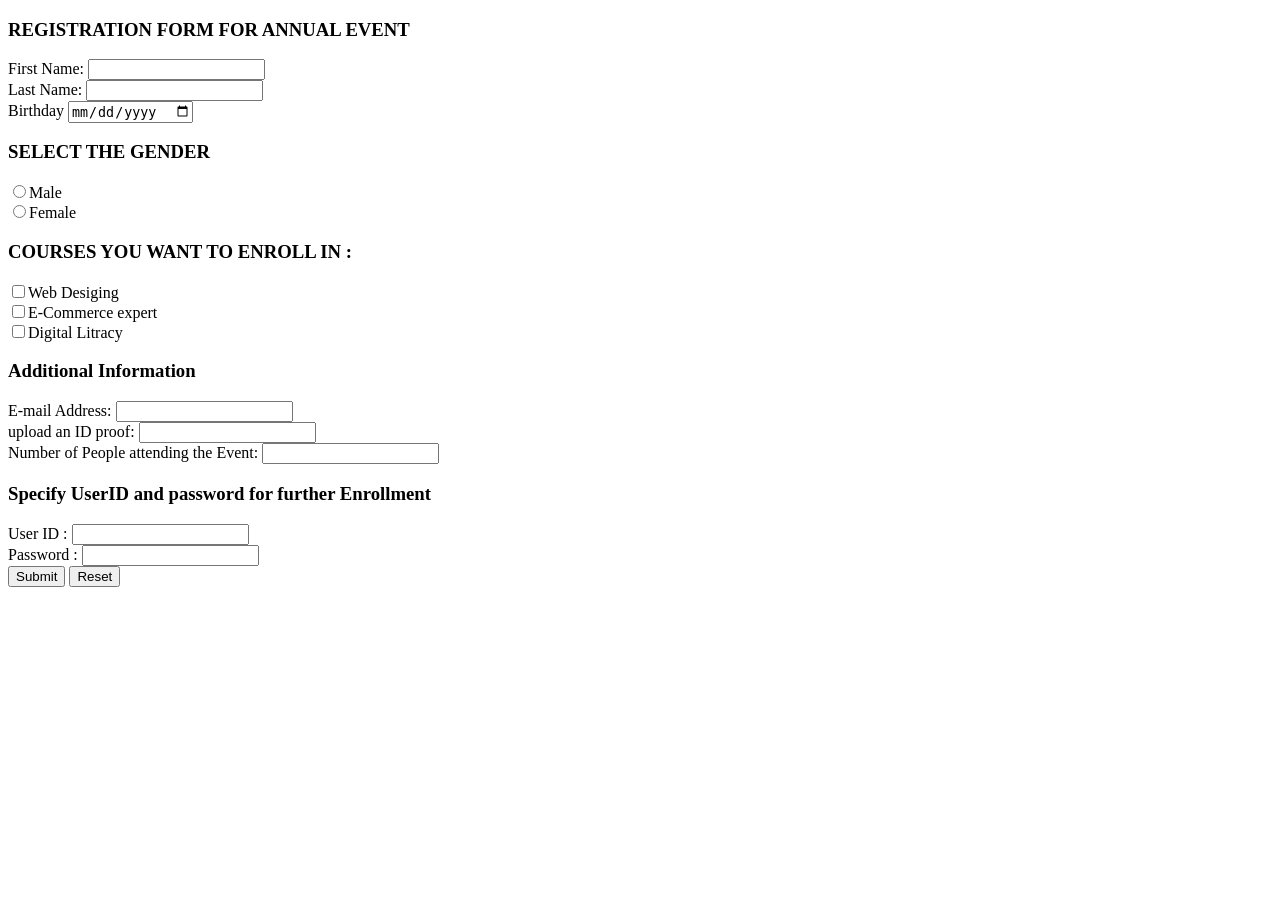
<file: index.html>
<!DOCTYPE html>
<html lang="en">
<head>
    <meta charset="UTF-8">
    <meta name="viewport" content="width=device-width, initial-scale=1.0">
    <title>Form</title>
</head>
<body> 
    
    <form action="">
        <h3>REGISTRATION FORM FOR ANNUAL EVENT </h3>

        <label for="">First Name:</label>
        <input type="text" name="firstname">
<br>

<label for="">Last Name:</label>
<input type="text" name="lastname">
<br>
<label for="">Birthday</label>
<input type="date" name="birthday" id="">

<h3>SELECT THE GENDER  </h3>

<input type="radio" name="gender" value="male" id=""><label for="">Male</label><br>
<input type="radio" name="gender" value="female" id=""><label for="">Female</label><br>


<h3>COURSES YOU WANT TO ENROLL IN :</h3>
<input type="checkbox" name="web" id=""><label for="">Web Desiging</label><br>
<input type="checkbox" name="ecommerce" id=""><label for="">E-Commerce expert</label><br>
<input type="checkbox" name="digital" id=""><label for="">Digital Litracy</label><br>


<h3>Additional Information</h3>

<label for="">E-mail Address: </label>
<input type="email" name="email" id=""><br>

<label for="">upload an ID proof: </label>
<input type="email" name="file" id=""><br>

<label for="">Number of People attending the Event: </label>
<input type="email" name="number" id=""><br>

<h3>Specify UserID and password for further Enrollment </h3>
<label for="">User ID :</label>
<input type="text" name="userID" id="">

<br>

<label for="">Password :</label>
<input type="password" name="password" id="">

<br>
<input type="button" value="Submit">
<input type="reset" value="Reset">
    </form>
</body>
</html>
</file>
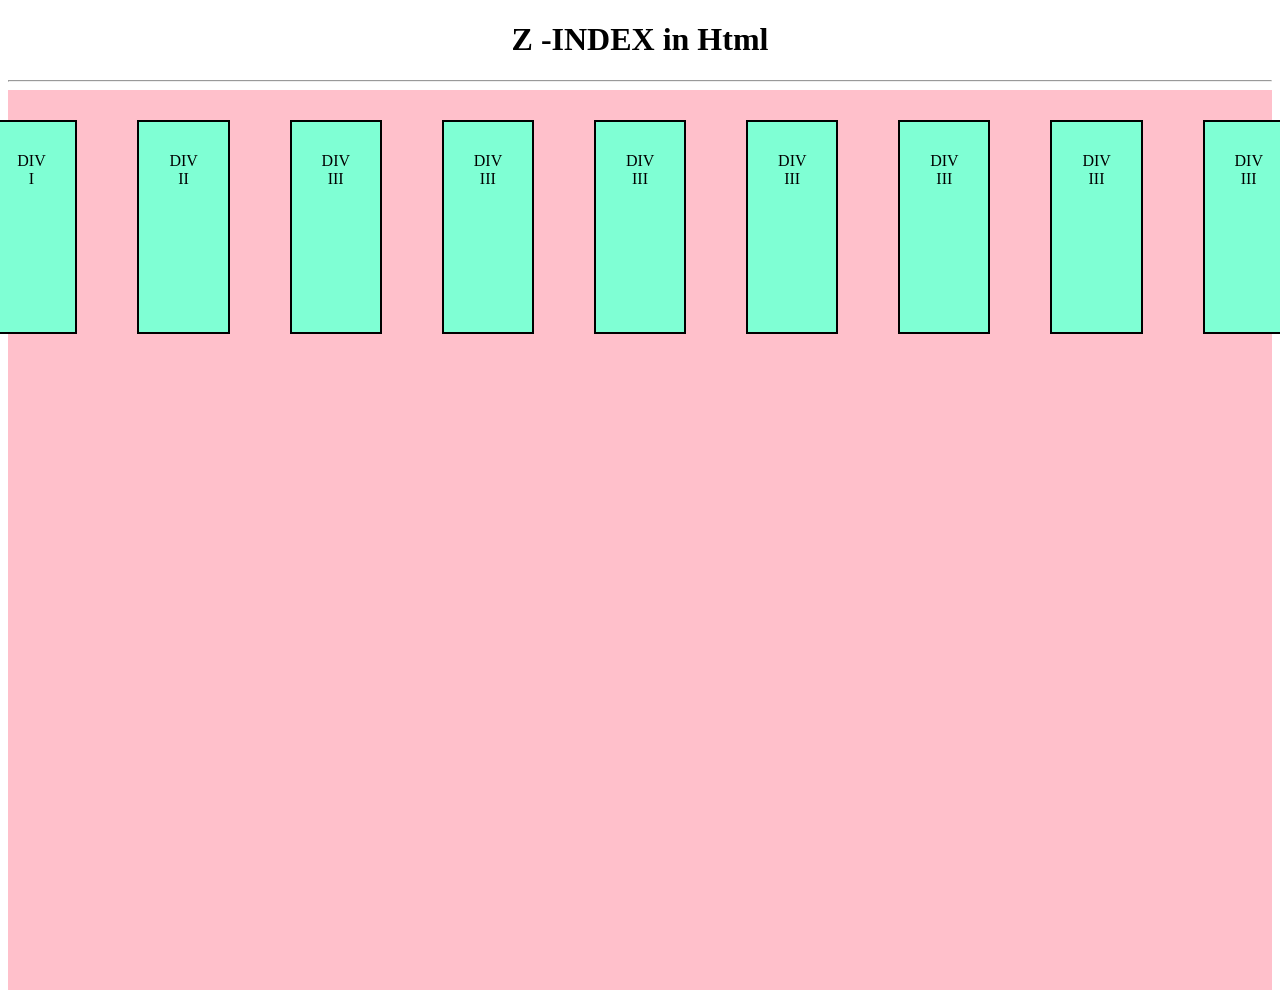
<file: c10Zindex.html>
<!DOCTYPE html>
<html lang="en">
<head>
    <meta charset="UTF-8">
    <meta name="viewport" content="width=device-width, initial-scale=1.0">
    <title>Z-index</title>
</head>
<body>

    <style>

#main{
    height: 100vh;
    background-color: pink;
    display: flex;
    justify-items: center;
    text-align: center;
    justify-content: center;
}
.div{
    width: 150px;
    height: 150px;
    border: 2px solid black;
    text-align: center;
    justify-content: center;
        vertical-align: middle;
    background-color: aquamarine;
    padding: 30px;
    margin: 30px;
    z-index: 12;

}
    </style>
    
<center><h1>Z -INDEX in Html </h1></center>
<hr>

<div id="main">

<div class="div">DIV I</div>
<div class="div">DIV II</div>
<div class="div">DIV III</div>
<div class="div">DIV III</div>
<div class="div">DIV III</div>
<div class="div">DIV III</div>
<div class="div">DIV III</div>
<div class="div">DIV III</div>
<div class="div">DIV III</div>


</div>


</body>
</html>
</file>
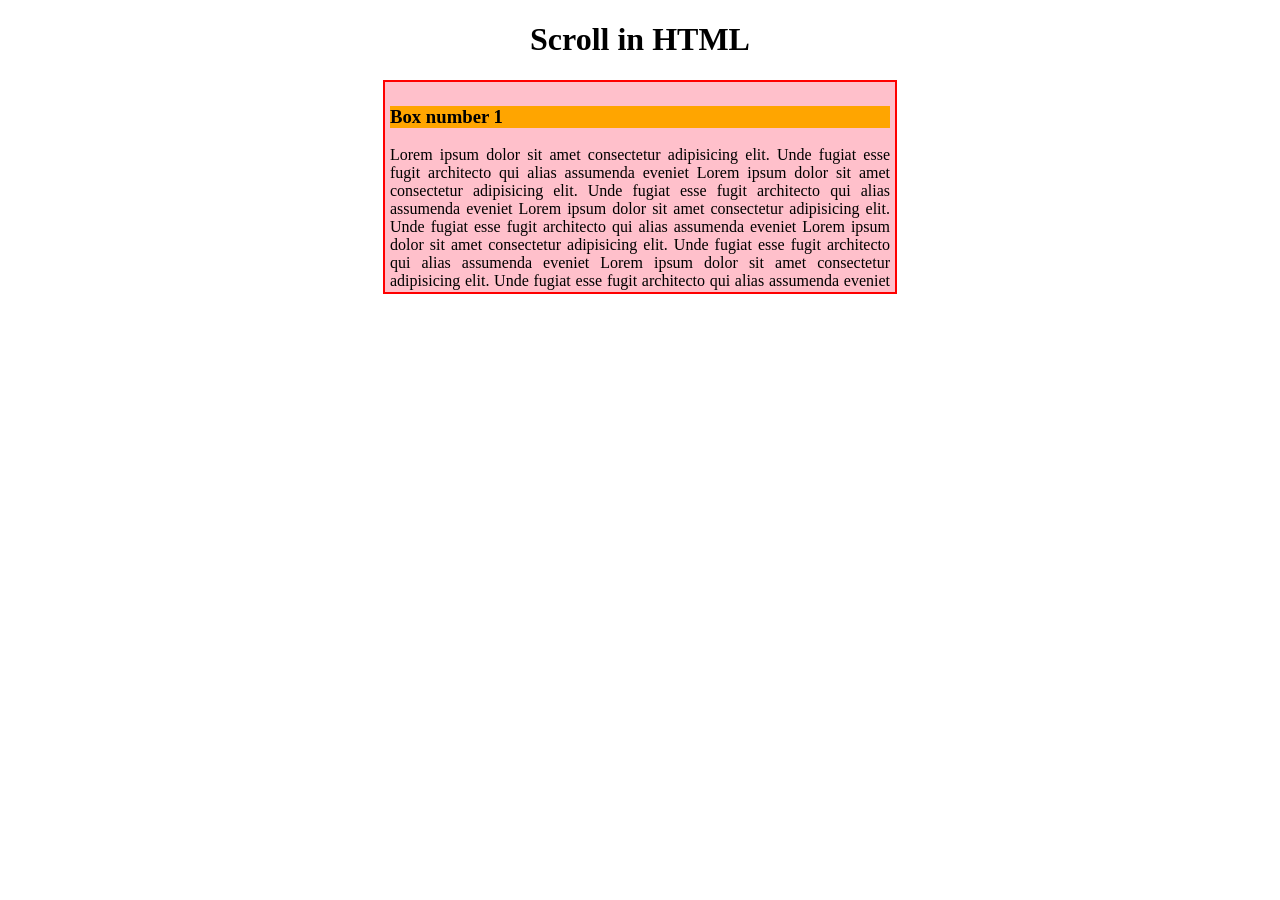
<file: c11scrollInHtml.html>
<!DOCTYPE html>
<html lang="en">
  <head>
    <meta charset="UTF-8" />
    <meta name="viewport" content="width=device-width, initial-scale=1.0" />
    <title>Scroll</title>
  </head>
  <style>
    * {
      margin: 4;
      padding: 4;
    }
    .box {
      margin: auto;
      width: 500px;
      height: 200px;
      border: 2px solid red;
      overflow: scroll;
      padding: 5px;
      text-align: justify;
      background-color: pink;
    }
    .button {
      /* background-color: greenyellow; */
      color: black;
      padding: 10px;
    }
    .stick {
      position: sticky;
      top: 0;
      background-color: orange;
    }
  </style>
  <body>
    <center><h1>Scroll in HTML</h1></center>
    <div class="box">
      <div class="stick">
        <h3>Box number 1</h3>
      </div>
      Lorem ipsum dolor sit amet consectetur adipisicing elit. Unde fugiat esse
      fugit architecto qui alias assumenda eveniet Lorem ipsum dolor sit amet
      consectetur adipisicing elit. Unde fugiat esse fugit architecto qui alias
      assumenda eveniet Lorem ipsum dolor sit amet consectetur adipisicing elit.
      Unde fugiat esse fugit architecto qui alias assumenda eveniet Lorem ipsum
      dolor sit amet consectetur adipisicing elit. Unde fugiat esse fugit
      architecto qui alias assumenda eveniet Lorem ipsum dolor sit amet
      consectetur adipisicing elit. Unde fugiat esse fugit architecto qui alias
      assumenda eveniet Lorem ipsum dolor sit amet consectetur adipisicing elit.
      <br />
      <button class="button">Accept</button>
    </div>
  </body>
</html>
</file>
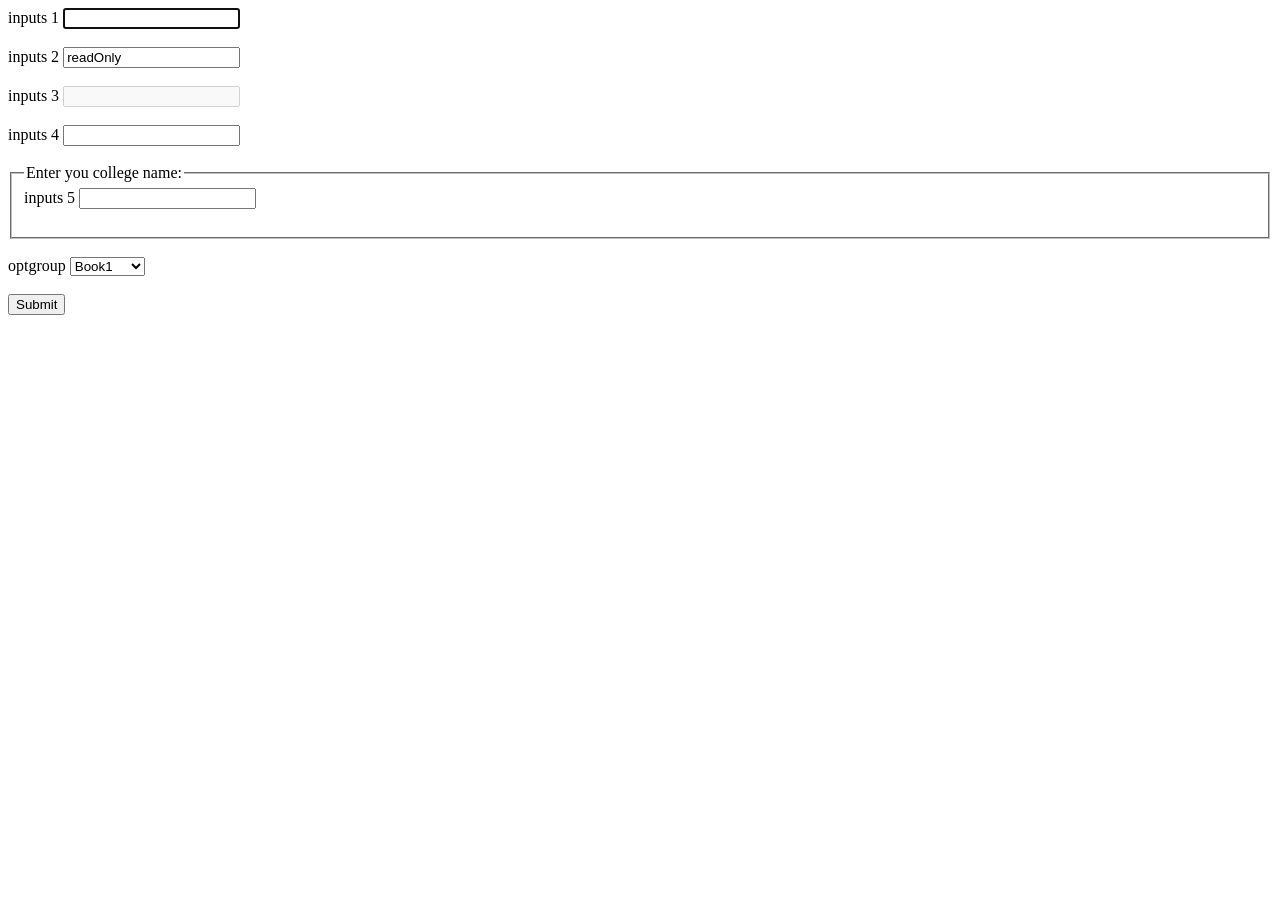
<file: c2simpleForm2.html>
<!DOCTYPE html>
<html lang="en">
<head>
    <meta charset="UTF-8">
    <meta name="viewport" content="width=device-width, initial-scale=1.0">
    <title>Form23</title>
</head>
<body>
    
    <form action="">
        <label for="">inputs 1 <input type="text" autofocus></label><br><br>
        <label for="">inputs 2 <input type="text" readonly value="readOnly"></label><br><br>
        <label for="">inputs 3 <input type="text" disabled></label><br><br>
        <label for="">inputs 4 <input type="text" required></label><br><br>
        <fieldset>
            <legend>Enter you college name:</legend>
        <label for="">inputs 5 <input type="text"  ></label><br><br>
    </fieldset>
    <br>
<label for="">optgroup</label>
<select name="book" id="">
    <optgroup label="Old">
        <option value="book1">Book1</option>
        <option value="book2">Book2</option>
        <option value="book3">Book3</option>

    </optgroup>
    ">
    <optgroup label="New">
        <option value="book1">Book1</option>
        <option value="book2">Book2</option>
        <option value="book3">Book3</option>

    </optgroup>
</select><br><br>

<input type="submit" value="Submit"><br><br>
    </form>
</body>
</html>
</file>
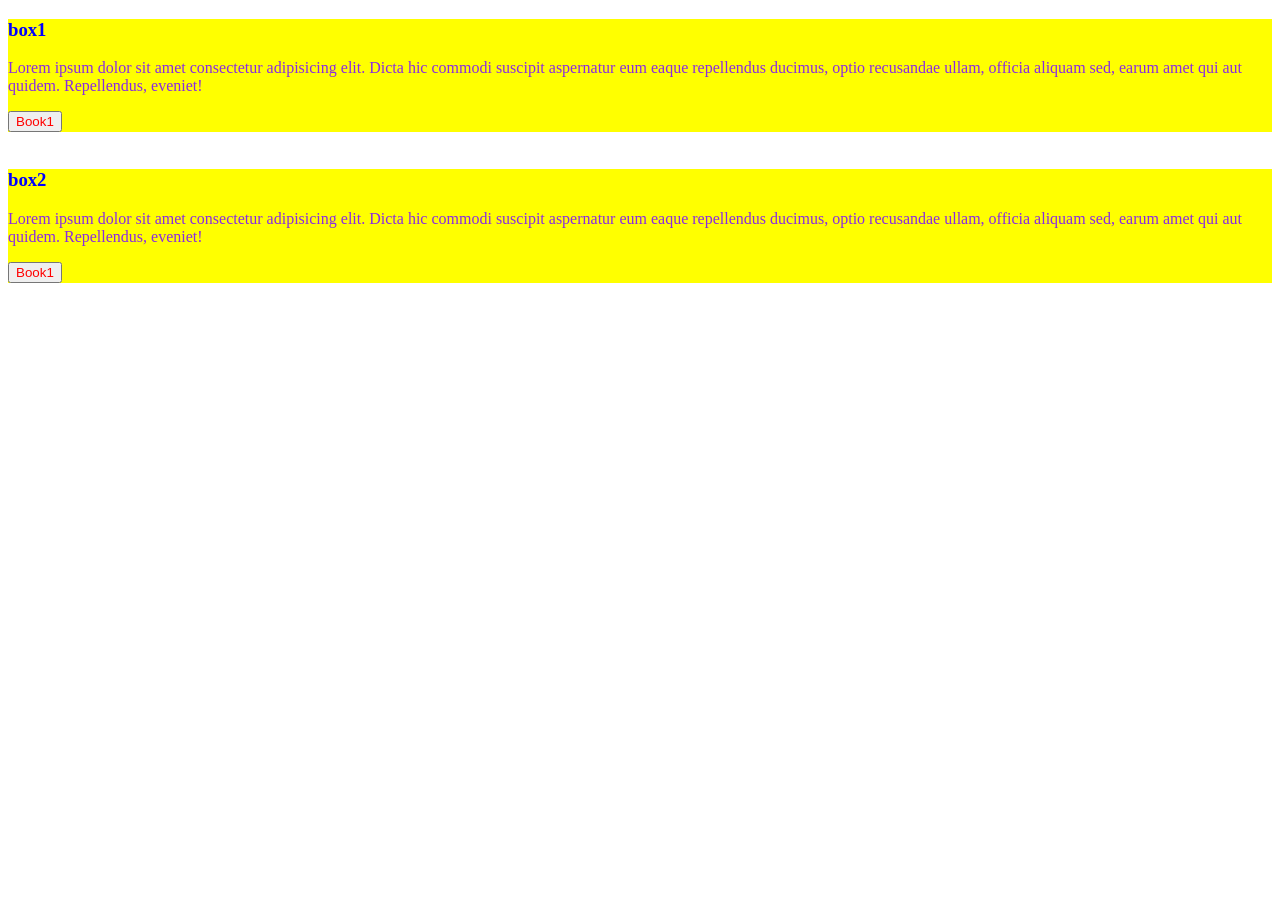
<file: c3id-class.html>
<!DOCTYPE html>
<html lang="en">
<head>
    <meta charset="UTF-8">
    <meta name="viewport" content="width=device-width, initial-scale=1.0">
    <title>CSS</title>
</head>
<style>
    .button{
        color: red;
    }

    .box{
        background-color: yellow;
        color: red;
    }
    .heading{
        color: blue;
    }
    .para{
        color: blueviolet;
    }
</style>
<body>
    
<div class="box">
    <h3 class="heading">box1</h3>
    <p class="para">Lorem ipsum dolor sit amet consectetur adipisicing elit. Dicta hic commodi suscipit aspernatur eum eaque repellendus ducimus, optio recusandae ullam, officia aliquam sed, earum amet qui aut quidem. Repellendus, eveniet!</p>
    <button class="button">Book1</button>
</div>

<br>
<div class="box">
    <h3 class="heading">box2</h3>
    <p class="para">Lorem ipsum dolor sit amet consectetur adipisicing elit. Dicta hic commodi suscipit aspernatur eum eaque repellendus ducimus, optio recusandae ullam, officia aliquam sed, earum amet qui aut quidem. Repellendus, eveniet!</p>
    <button class="button">Book1</button>
</div>

</body>
</html>
</file>
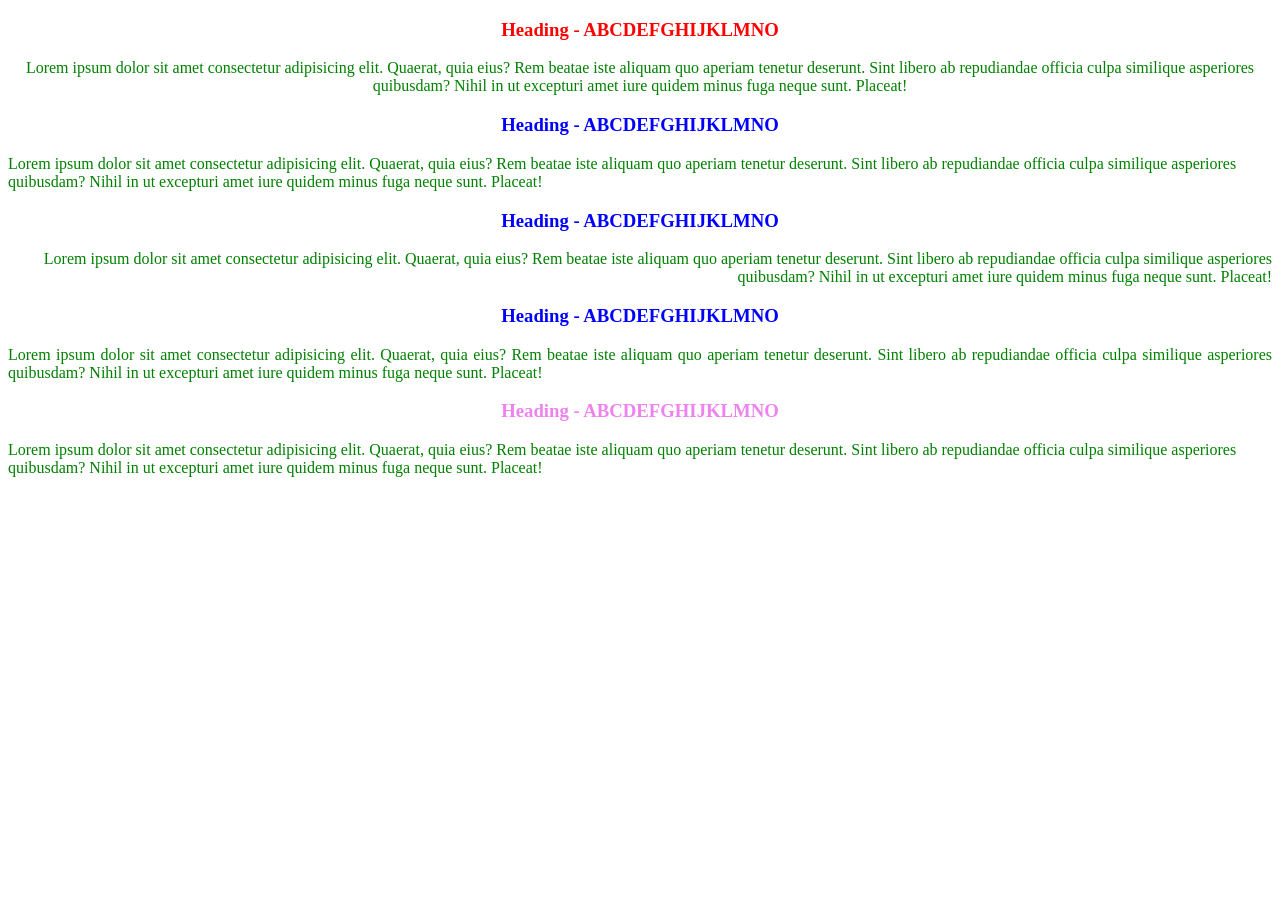
<file: c4cssTutorial1.html>
<!DOCTYPE html>
<html lang="en">
  <head>
    <meta charset="UTF-8" />
    <meta name="viewport" content="width=device-width, initial-scale=1.0" />
    <link rel="stylesheet" href="c4cssTutorial1.css" />
    <title>Document</title>
  </head>
  <body>
    <h3 class="head" id="head1">Heading - ABCDEFGHIJKLMNO</h3>
    <p class="para" id="para1">
      Lorem ipsum dolor sit amet consectetur adipisicing elit. Quaerat, quia
      eius? Rem beatae iste aliquam quo aperiam tenetur deserunt. Sint libero ab
      repudiandae officia culpa similique asperiores quibusdam? Nihil in ut
      excepturi amet iure quidem minus fuga neque sunt. Placeat!
    </p>

    <h3 class="head" id="head2">Heading - ABCDEFGHIJKLMNO</h3>
    <p class="para" id="para2">
      Lorem ipsum dolor sit amet consectetur adipisicing elit. Quaerat, quia
      eius? Rem beatae iste aliquam quo aperiam tenetur deserunt. Sint libero ab
      repudiandae officia culpa similique asperiores quibusdam? Nihil in ut
      excepturi amet iure quidem minus fuga neque sunt. Placeat!
    </p>

    <h3 class="head" id="head3">Heading - ABCDEFGHIJKLMNO</h3>
    <p class="para" id="para3">
      Lorem ipsum dolor sit amet consectetur adipisicing elit. Quaerat, quia
      eius? Rem beatae iste aliquam quo aperiam tenetur deserunt. Sint libero ab
      repudiandae officia culpa similique asperiores quibusdam? Nihil in ut
      excepturi amet iure quidem minus fuga neque sunt. Placeat!
    </p>

    <h3 class="head" id="head4">Heading - ABCDEFGHIJKLMNO</h3>
    <p class="para" id="para4">
      Lorem ipsum dolor sit amet consectetur adipisicing elit. Quaerat, quia
      eius? Rem beatae iste aliquam quo aperiam tenetur deserunt. Sint libero ab
      repudiandae officia culpa similique asperiores quibusdam? Nihil in ut
      excepturi amet iure quidem minus fuga neque sunt. Placeat!
    </p>

    <h3 class="head" id="head5">Heading - ABCDEFGHIJKLMNO</h3>
    <p class="para" id="para5">
      Lorem ipsum dolor sit amet consectetur adipisicing elit. Quaerat, quia
      eius? Rem beatae iste aliquam quo aperiam tenetur deserunt. Sint libero ab
      repudiandae officia culpa similique asperiores quibusdam? Nihil in ut
      excepturi amet iure quidem minus fuga neque sunt. Placeat!
    </p>
  </body>
</html>
</file>
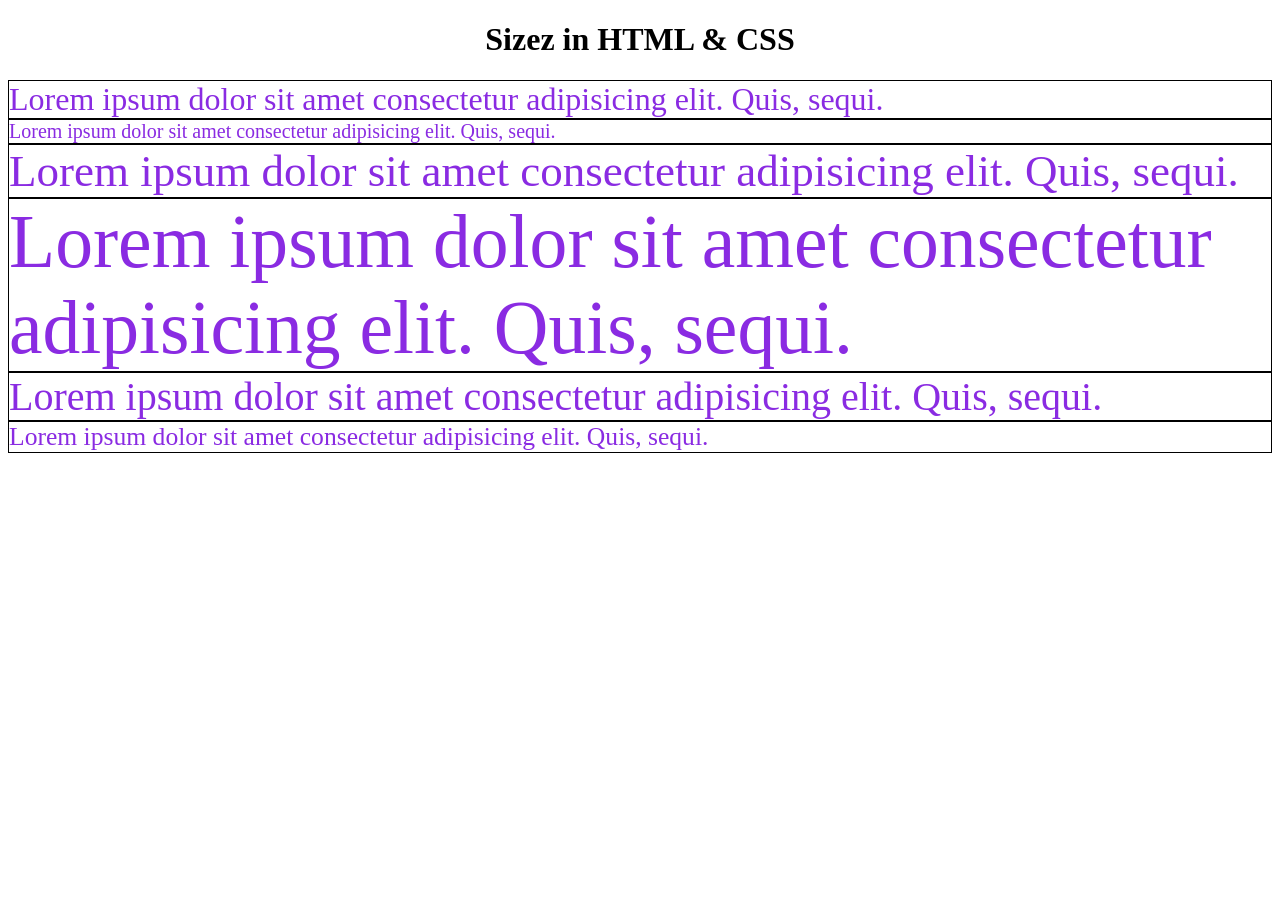
<file: c5sizes.html>
<!DOCTYPE html>
<html lang="en">
<head>
    <meta charset="UTF-8">
    <meta name="viewport" content="width=device-width, initial-scale=1.0">
    <title>Sizes</title>
</head>
<style>
.div{
    color: blueviolet;
    border: 1px solid black;
}
#div1{
    font-size:2rem;
}

#div2{
    font-size:20px;
}
#div3{
    font-size:5vh;
}#div4{
    font-size:20mm;
}#div5{
    font-size:5ch;
}#div6{
    font-size: 2cqi;
}

</style>
<body>
    <center><h1>Sizez in HTML & CSS</h1></center>
    <div class="div" id="div1">Lorem ipsum dolor sit amet consectetur adipisicing elit. Quis, sequi.</div>
    <div class="div" id="div2">Lorem ipsum dolor sit amet consectetur adipisicing elit. Quis, sequi.</div>
    <div class="div" id="div3">Lorem ipsum dolor sit amet consectetur adipisicing elit. Quis, sequi.</div>
    <div class="div" id="div4">Lorem ipsum dolor sit amet consectetur adipisicing elit. Quis, sequi.</div>
    <div class="div" id="div5">Lorem ipsum dolor sit amet consectetur adipisicing elit. Quis, sequi.</div>
    <div class="div" id="div6">Lorem ipsum dolor sit amet consectetur adipisicing elit. Quis, sequi.</div>
    
</body>
</html>
</file>
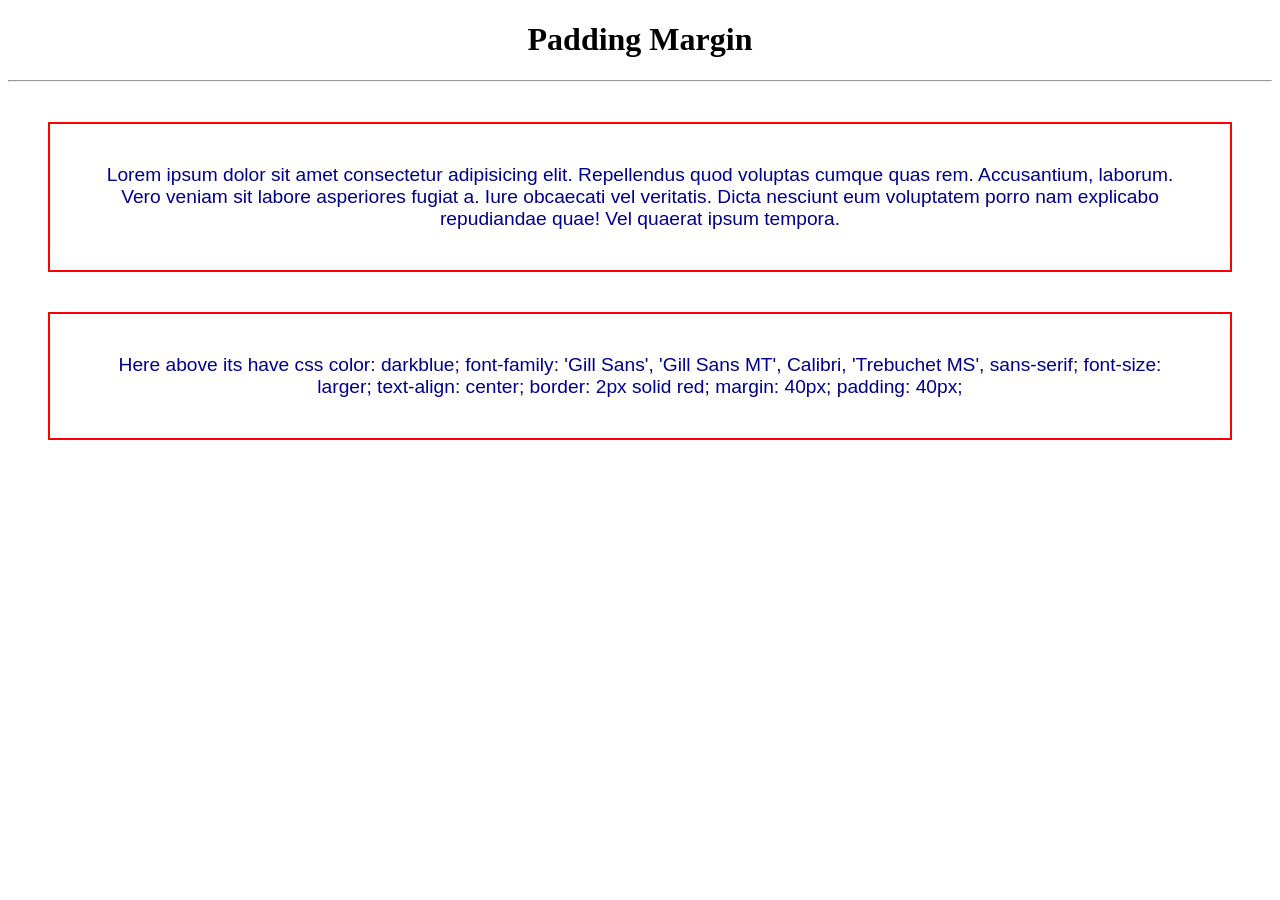
<file: c6paddingMargin.html>
<!DOCTYPE html>
<html lang="en">
<head>
    <meta charset="UTF-8">
    <meta name="viewport" content="width=device-width, initial-scale=1.0">
    <title>Padding Margin</title>
</head>
<style>
.para{
    color: darkblue;
    font-family: 'Gill Sans', 'Gill Sans MT', Calibri, 'Trebuchet MS', sans-serif;
    font-size: larger;
text-align: center;
border: 2px solid red;

margin: 40px;
padding: 40px;
}
</style>
<body>
    <center><h1>Padding Margin</h1></center>
    <hr>
<p class="para">Lorem ipsum dolor sit amet consectetur adipisicing elit. Repellendus quod voluptas cumque quas rem. Accusantium, laborum. Vero veniam sit labore asperiores fugiat a. Iure obcaecati vel veritatis. Dicta nesciunt eum voluptatem porro nam explicabo repudiandae quae! Vel quaerat ipsum tempora.

</p>
<p class="para">Here above its have css   color: darkblue;
    font-family: 'Gill Sans', 'Gill Sans MT', Calibri, 'Trebuchet MS', sans-serif;
    font-size: larger;
text-align: center;
border: 2px solid red;

margin: 40px;
padding: 40px; </p>
</body>
</html>
</file>
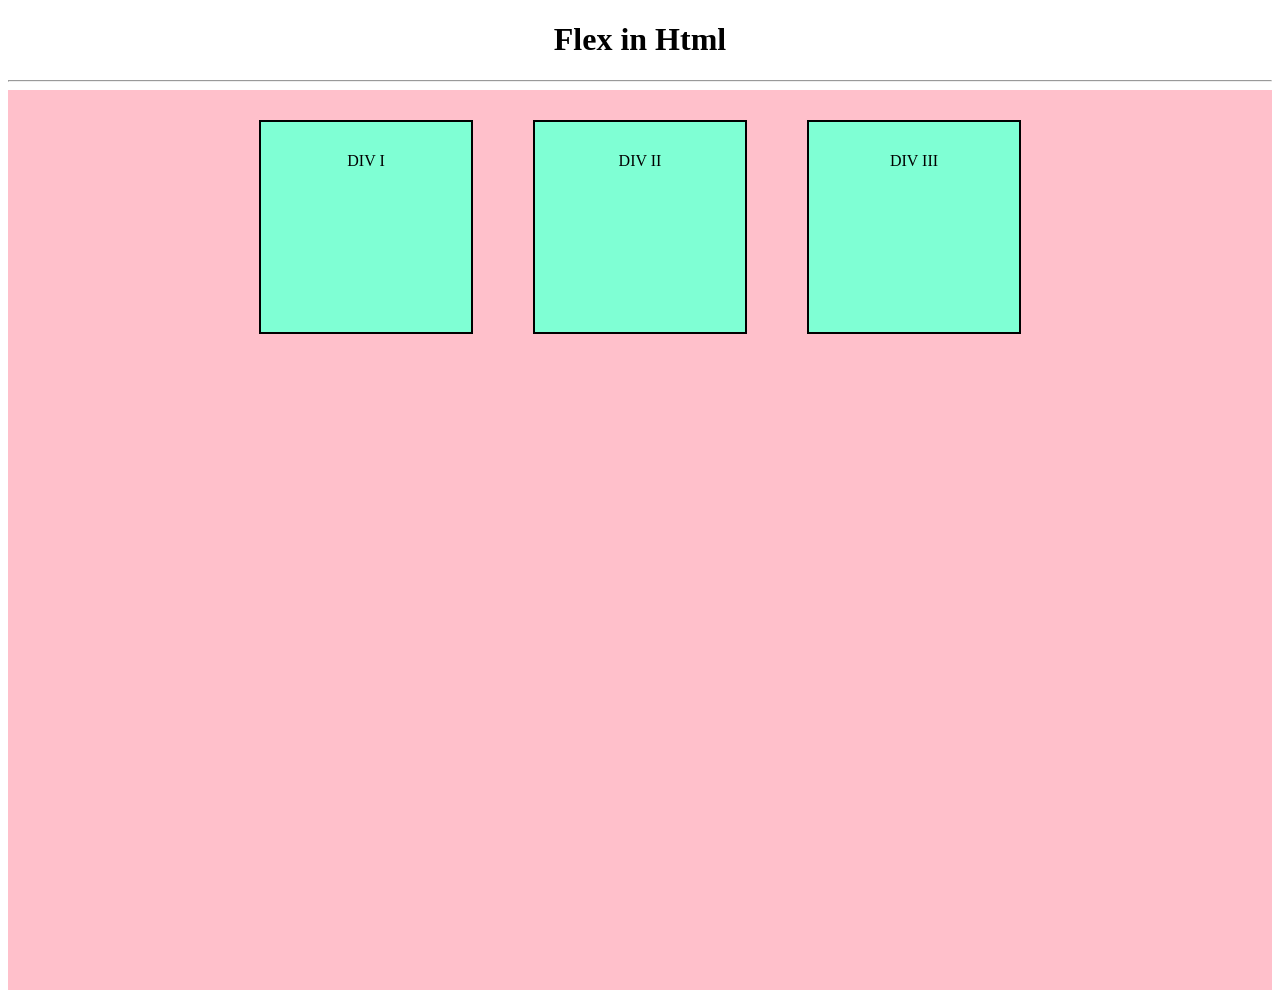
<file: c7Flex.html>
<!DOCTYPE html>
<html lang="en">
<head>
    <meta charset="UTF-8">
    <meta name="viewport" content="width=device-width, initial-scale=1.0">
    <title>Flex</title>
</head>
<body>

    <style>

#main{
    height: 100vh;
    background-color: pink;
    display: flex;
    justify-items: center;
    text-align: center;
    justify-content: center;
}
.div{
    width: 150px;
    height: 150px;
    border: 2px solid black;
    text-align: center;
    justify-content: center;
        vertical-align: middle;
    background-color: aquamarine;
    padding: 30px;
    margin: 30px;

}
    </style>
    
<center><h1>Flex in Html </h1></center>
<hr>

<div id="main">

<div class="div">DIV I</div>
<div class="div">DIV II</div>
<div class="div">DIV III</div>


</div>


</body>
</html>
</file>
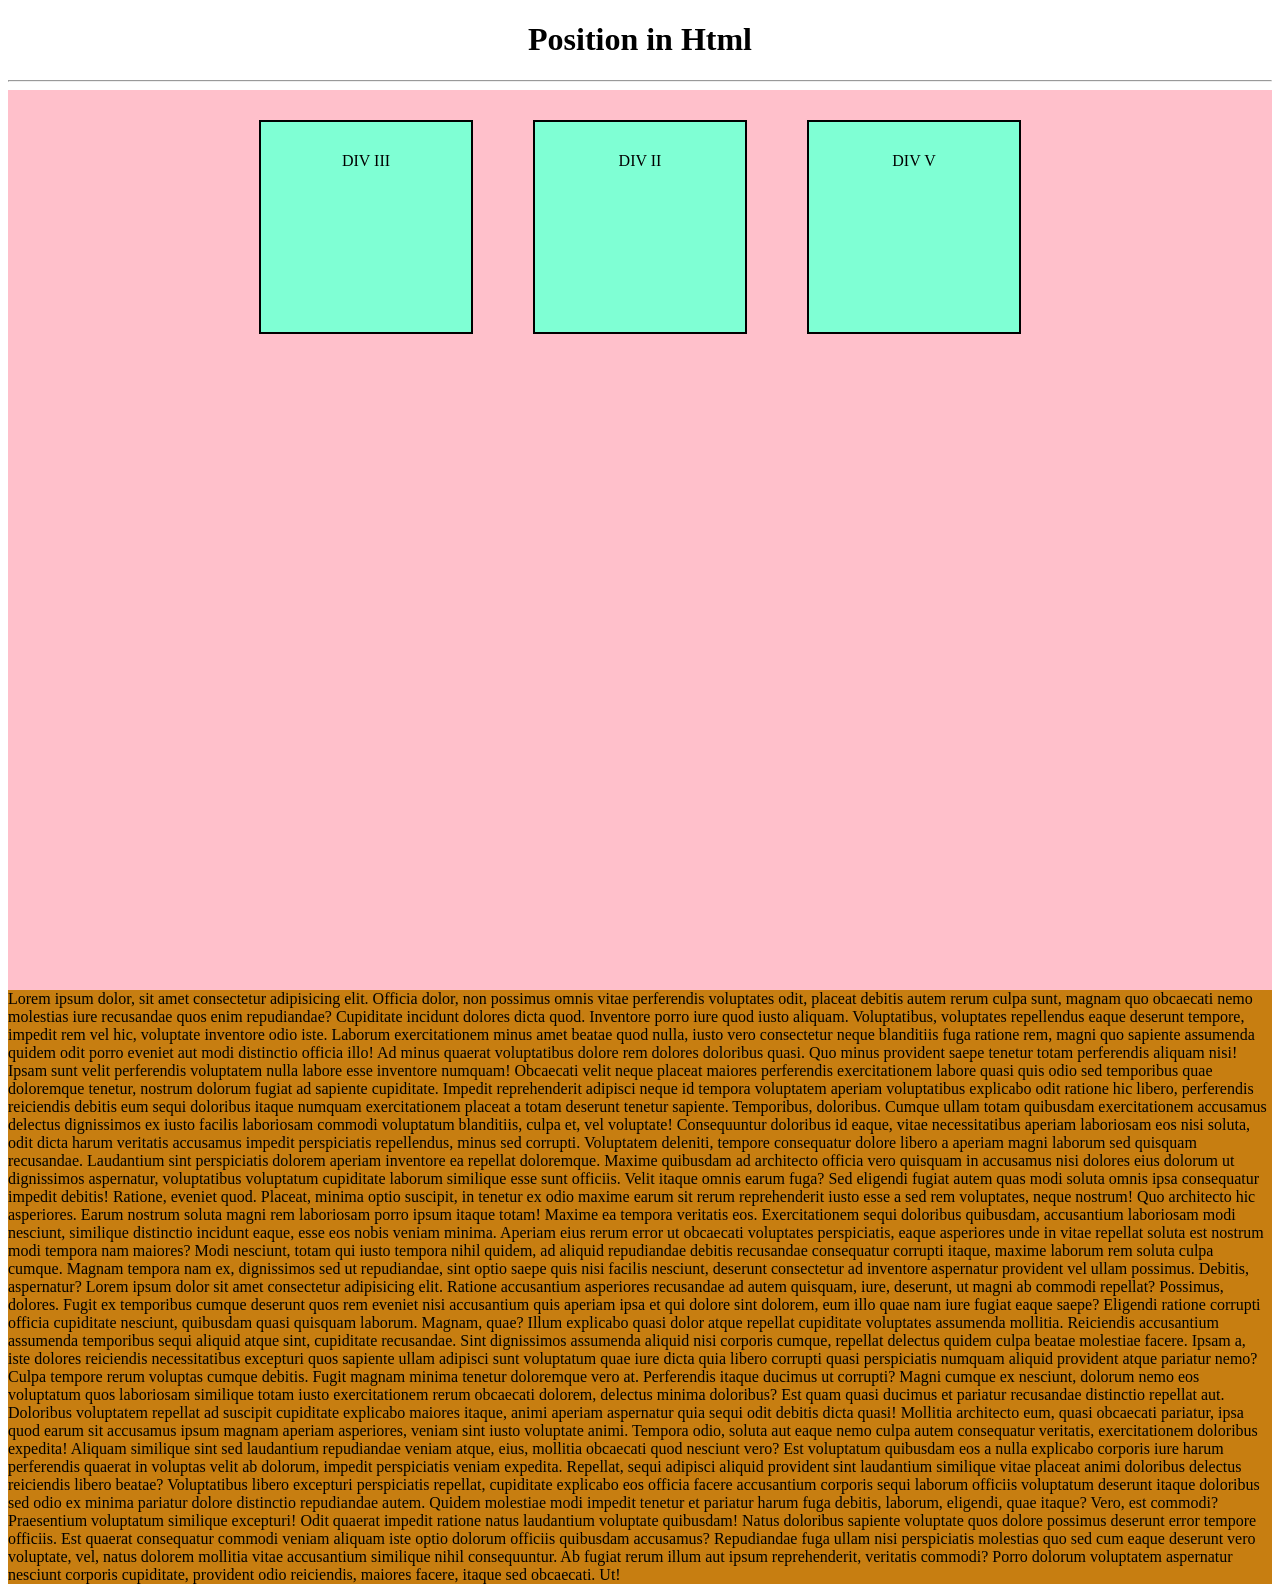
<file: c8Position.html>
<!DOCTYPE html>
<html lang="en">
<head>
    <meta charset="UTF-8">
    <meta name="viewport" content="width=device-width, initial-scale=1.0">
    <title>Position</title>
</head>
<body>

    <style>

#main{
    height: 100vh;
    background-color: pink;
    display: flex;
    justify-items: center;
    text-align: center;
    justify-content: center;
}

#main2{
    background-color: #c77e11;
}
.div{
    width: 150px;
    height: 150px;
    border: 2px solid black;
    text-align: center;
    justify-content: center;
        vertical-align: middle;
    background-color: aquamarine;
    padding: 30px;
    margin: 30px;

}

#div1{
    position: absolute;
}


#div2{
    position: fixed;
}

#div3{
    position: relative;
}

#div4{
    position: static;
}

#div5{
    position: sticky;
}
    </style>
    
<center><h1>Position in Html </h1></center>
<hr>

<div id="main">

<div class="div" id="div1">DIV I is </div>
<div class="div" id="div2">DIV II</div>
<div class="div" id="div3">DIV III</div>
<div class="div" id="div4">DIV IV</div>
<div class="div" id="div5">DIV V</div>



</div>

<div id="main2">
    Lorem ipsum dolor, sit amet consectetur adipisicing elit. Officia dolor, non possimus omnis vitae perferendis voluptates odit, placeat debitis autem rerum culpa sunt, magnam quo obcaecati nemo molestias iure recusandae quos enim repudiandae? Cupiditate incidunt dolores dicta quod. Inventore porro iure quod iusto aliquam. Voluptatibus, voluptates repellendus eaque deserunt tempore, impedit rem vel hic, voluptate inventore odio iste. Laborum exercitationem minus amet beatae quod nulla, iusto vero consectetur neque blanditiis fuga ratione rem, magni quo sapiente assumenda quidem odit porro eveniet aut modi distinctio officia illo! Ad minus quaerat voluptatibus dolore rem dolores doloribus quasi. Quo minus provident saepe tenetur totam perferendis aliquam nisi! Ipsam sunt velit perferendis voluptatem nulla labore esse inventore numquam! Obcaecati velit neque placeat maiores perferendis exercitationem labore quasi quis odio sed temporibus quae doloremque tenetur, nostrum dolorum fugiat ad sapiente cupiditate. Impedit reprehenderit adipisci neque id tempora voluptatem aperiam voluptatibus explicabo odit ratione hic libero, perferendis reiciendis debitis eum sequi doloribus itaque numquam exercitationem placeat a totam deserunt tenetur sapiente. Temporibus, doloribus. Cumque ullam totam quibusdam exercitationem accusamus delectus dignissimos ex iusto facilis laboriosam commodi voluptatum blanditiis, culpa et, vel voluptate! Consequuntur doloribus id eaque, vitae necessitatibus aperiam laboriosam eos nisi soluta, odit dicta harum veritatis accusamus impedit perspiciatis repellendus, minus sed corrupti. Voluptatem deleniti, tempore consequatur dolore libero a aperiam magni laborum sed quisquam recusandae. Laudantium sint perspiciatis dolorem aperiam inventore ea repellat doloremque. Maxime quibusdam ad architecto officia vero quisquam in accusamus nisi dolores eius dolorum ut dignissimos aspernatur, voluptatibus voluptatum cupiditate laborum similique esse sunt officiis. Velit itaque omnis earum fuga? Sed eligendi fugiat autem quas modi soluta omnis ipsa consequatur impedit debitis! Ratione, eveniet quod. Placeat, minima optio suscipit, in tenetur ex odio maxime earum sit rerum reprehenderit iusto esse a sed rem voluptates, neque nostrum! Quo architecto hic asperiores. Earum nostrum soluta magni rem laboriosam porro ipsum itaque totam! Maxime ea tempora veritatis eos. Exercitationem sequi doloribus quibusdam, accusantium laboriosam modi nesciunt, similique distinctio incidunt eaque, esse eos nobis veniam minima. Aperiam eius rerum error ut obcaecati voluptates perspiciatis, eaque asperiores unde in vitae repellat soluta est nostrum modi tempora nam maiores? Modi nesciunt, totam qui iusto tempora nihil quidem, ad aliquid repudiandae debitis recusandae consequatur corrupti itaque, maxime laborum rem soluta culpa cumque. Magnam tempora nam ex, dignissimos sed ut repudiandae, sint optio saepe quis nisi facilis nesciunt, deserunt consectetur ad inventore aspernatur provident vel ullam possimus. Debitis, aspernatur?
    Lorem ipsum dolor sit amet consectetur adipisicing elit. Ratione accusantium asperiores recusandae ad autem quisquam, iure, deserunt, ut magni ab commodi repellat? Possimus, dolores. Fugit ex temporibus cumque deserunt quos rem eveniet nisi accusantium quis aperiam ipsa et qui dolore sint dolorem, eum illo quae nam iure fugiat eaque saepe? Eligendi ratione corrupti officia cupiditate nesciunt, quibusdam quasi quisquam laborum. Magnam, quae? Illum explicabo quasi dolor atque repellat cupiditate voluptates assumenda mollitia. Reiciendis accusantium assumenda temporibus sequi aliquid atque sint, cupiditate recusandae. Sint dignissimos assumenda aliquid nisi corporis cumque, repellat delectus quidem culpa beatae molestiae facere. Ipsam a, iste dolores reiciendis necessitatibus excepturi quos sapiente ullam adipisci sunt voluptatum quae iure dicta quia libero corrupti quasi perspiciatis numquam aliquid provident atque pariatur nemo? Culpa tempore rerum voluptas cumque debitis. Fugit magnam minima tenetur doloremque vero at. Perferendis itaque ducimus ut corrupti? Magni cumque ex nesciunt, dolorum nemo eos voluptatum quos laboriosam similique totam iusto exercitationem rerum obcaecati dolorem, delectus minima doloribus? Est quam quasi ducimus et pariatur recusandae distinctio repellat aut. Doloribus voluptatem repellat ad suscipit cupiditate explicabo maiores itaque, animi aperiam aspernatur quia sequi odit debitis dicta quasi! Mollitia architecto eum, quasi obcaecati pariatur, ipsa quod earum sit accusamus ipsum magnam aperiam asperiores, veniam sint iusto voluptate animi. Tempora odio, soluta aut eaque nemo culpa autem consequatur veritatis, exercitationem doloribus expedita! Aliquam similique sint sed laudantium repudiandae veniam atque, eius, mollitia obcaecati quod nesciunt vero? Est voluptatum quibusdam eos a nulla explicabo corporis iure harum perferendis quaerat in voluptas velit ab dolorum, impedit perspiciatis veniam expedita. Repellat, sequi adipisci aliquid provident sint laudantium similique vitae placeat animi doloribus delectus reiciendis libero beatae? Voluptatibus libero excepturi perspiciatis repellat, cupiditate explicabo eos officia facere accusantium corporis sequi laborum officiis voluptatum deserunt itaque doloribus sed odio ex minima pariatur dolore distinctio repudiandae autem. Quidem molestiae modi impedit tenetur et pariatur harum fuga debitis, laborum, eligendi, quae itaque? Vero, est commodi? Praesentium voluptatum similique excepturi! Odit quaerat impedit ratione natus laudantium voluptate quibusdam! Natus doloribus sapiente voluptate quos dolore possimus deserunt error tempore officiis. Est quaerat consequatur commodi veniam aliquam iste optio dolorum officiis quibusdam accusamus? Repudiandae fuga ullam nisi perspiciatis molestias quo sed cum eaque deserunt vero voluptate, vel, natus dolorem mollitia vitae accusantium similique nihil consequuntur. Ab fugiat rerum illum aut ipsum reprehenderit, veritatis commodi? Porro dolorum voluptatem aspernatur nesciunt corporis cupiditate, provident odio reiciendis, maiores facere, itaque sed obcaecati. Ut!
</div>
</body>
</html>
</file>
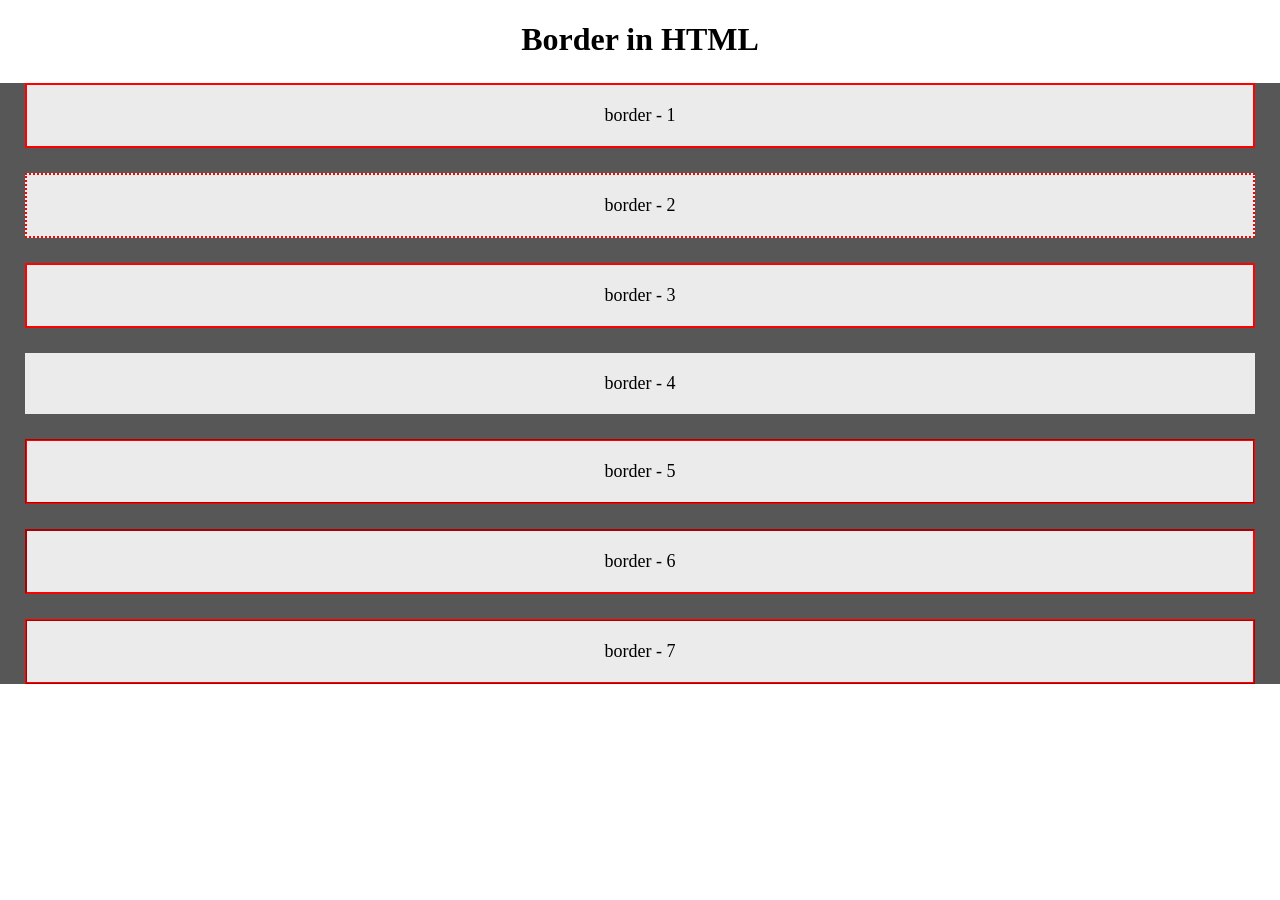
<file: c9border.html>
<!DOCTYPE html>
<html lang="en">
<head>
    <meta charset="UTF-8">
    <meta name="viewport" content="width=device-width, initial-scale=1.0">
    <title>Border</title>
</head>
<style>
    body{
        margin: 0;padding: 0;
    }
    #main{
        background-color: rgb(87, 87, 87);
    }
    .div{
        padding: 20px;
        margin: 25px;
        text-align: center;
        font-size: large;
        background-color: rgb(235, 235, 235);
    }

        
    #div1{border: 2px solid red; }
    #div2{border: 2px dotted red; }
    #div3{border: 2px double red; }
    #div4{border: 2px thick red }
    #div5{border: 2px groove red; }
    #div6{border: 2px inset red; }
    #div7{border: 2px ridge red; }
    /* #div1{border: 2px solid red; } */

</style>
<body>
    <center>
        <h1>Border in HTML</h1>
    </center>

    <div id="main">
<div class="div" id="div1">border - 1</div>
<div class="div" id="div2">border - 2</div>
<div class="div" id="div3">border - 3</div>
<div class="div" id="div4">border - 4</div>
<div class="div" id="div5">border - 5</div>
<div class="div" id="div6">border - 6</div>
<div class="div" id="div7">border - 7</div>
    </div>
</body>
</html>
</file>
<file: c4cssTutorial1.css>
* {
  color: blue;
}

#head1 {
  color: red;
}

#head5 {
  color: violet;
}
.head {
  text-align: center;
}

.para {
  color: green;
}

#para1 {
  text-align: center;
}

#para2 {
  text-align: left;
}

#para3 {
  text-align: right;
}

#para4 {
  text-align: justify;
}
</file>
